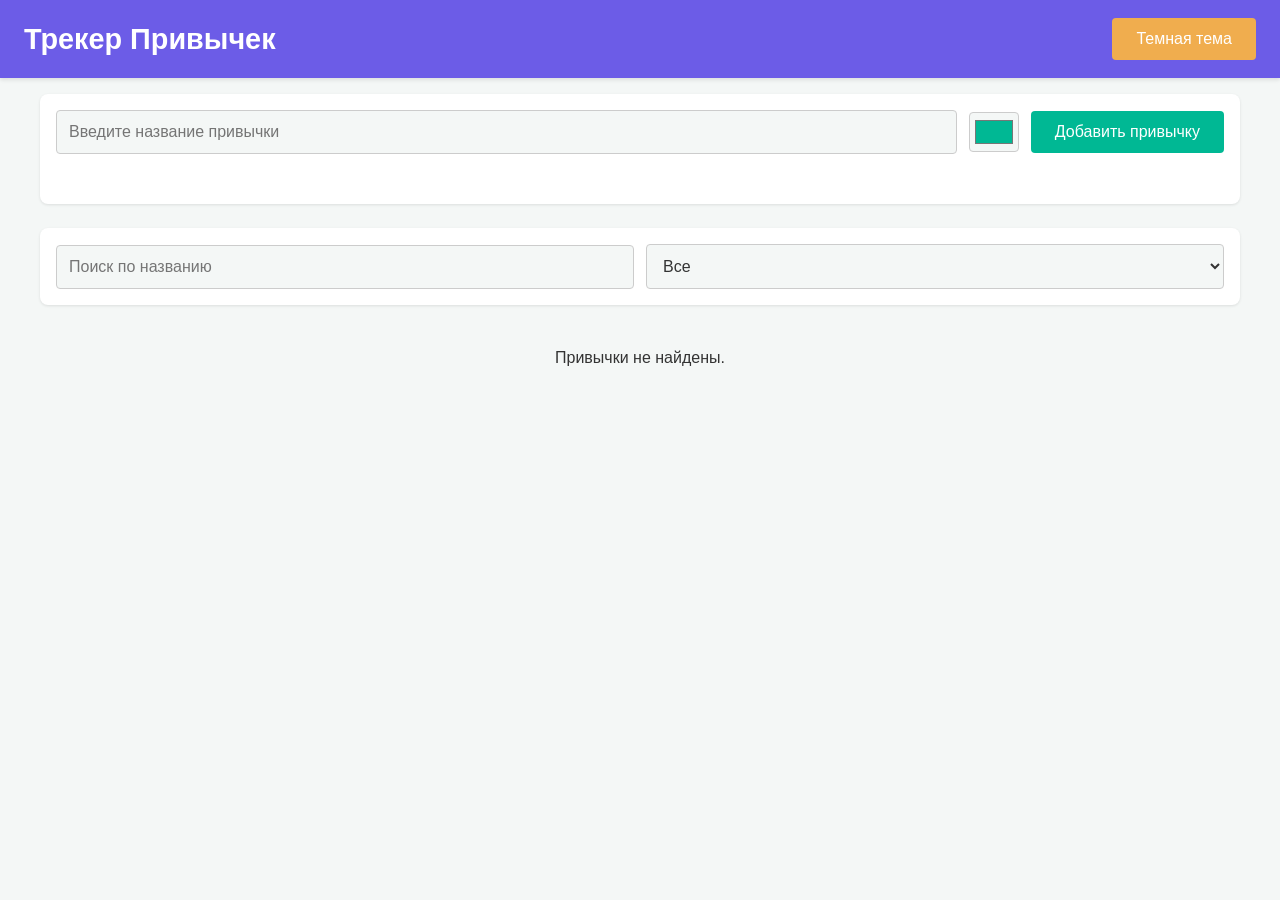
<file: habitTracker/index.html>
<!DOCTYPE html>
<html lang="ru">
<head>
    <meta charset="UTF-8">
    <meta name="viewport" content="width=device-width, initial-scale=1.0">
    <title>Habit Tracker</title>
    <link rel="stylesheet" href="style.css"> 
</head>

<body>
    <header>
        <h1>Трекер Привычек</h1>
        <button id="toggleTheme">Светлая тема</button>
    </header>

    <main>
        <section id="habit-form">
            <input type="text" id="habitName" placeholder="Введите название привычки" required>
            <input type="color" id="habitColor" value="#00b894">
            <button id="addHabitBtn">Добавить привычку</button>
            <p class="error" id="habitError"></p>
        </section>

        <section id="filter-section">
            <input type="text" id="searchInput" placeholder="Поиск по названию">
            <select id="statusFilter">
                <option value="all">Все</option>
                <option value="done">Выполнено сегодня</option> 
                <option value="not-done">Не выполнено сегодня</option>
            </select>
        </section>

        <section id="habitContainer"></section>
    </main>

    <script type="module" src="./src/habitManager.js"></script>
    <script type="module" src="./src/main.js"></script>
</body>
</html>
</file>
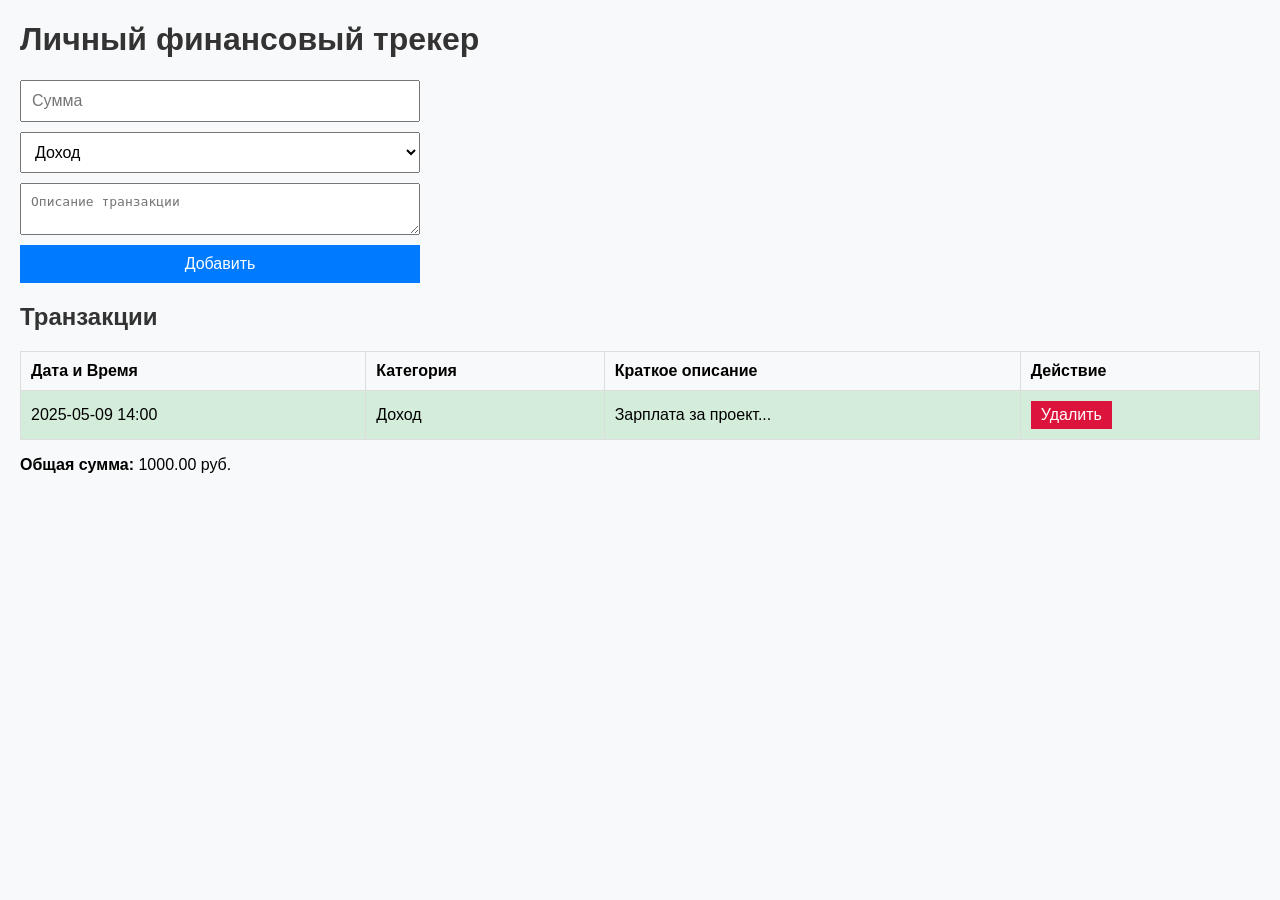
<file: lab4/index.html>
<!DOCTYPE html>
<html lang="ru">
<head>
  <meta charset="UTF-8">
  <meta name="viewport" content="width=device-width, initial-scale=1.0">
  <title>Учет личных финансов</title>
  <link rel="stylesheet" href="style.css">
</head>
<body>
  <h1>Личный финансовый трекер</h1>

  <form id="transaction-form">
    <input type="number" id="amount" placeholder="Сумма" required>
    <select id="category" required>
      <option value="Доход">Доход</option>
      <option value="Расход">Расход</option>
      <option value="Прочее">Прочее</option>
    </select>
    <textarea id="description" placeholder="Описание транзакции" required></textarea>
    <button type="submit">Добавить</button>
  </form>

  <h2>Транзакции</h2>
  <table>
    <thead>
      <tr>
        <th>Дата и Время</th>
        <th>Категория</th>
        <th>Краткое описание</th>
        <th>Действие</th>
      </tr>
    </thead>
    <tbody id="transactions-body"></tbody>
  </table>

  <p><strong>Общая сумма:</strong> <span id="total">0.00 лей.</span></p>

  <div id="full-description" style="margin-top: 1em; font-style: italic;"></div>

  <script type="module" src="./src/index.js"></script>
</body>
</html>
</file>
<file: habitTracker/style.css>
:root {
    --bg-color: #f4f7f6; 
    --text-color: #333; 
    --header-bg: #6c5ce7; 
    --button-bg: #00b894; 
    --button-hover-bg: #01a380; 
    --card-bg: #ffffff;
    --card-border: #ddd;
    --day-border: #ccc;
    --done-day-bg: #00b894;
    --error-color: #d63031; 
}

body.dark {
    --bg-color: #2d3436; 
    --text-color: #ffffff; 
    --header-bg: #4a3b9b; 
    --button-bg: #009475; 
    --button-hover-bg: #008265; 
    --card-bg: #3a4750; 
    --card-border: #555; 
    --day-border: #555; 
    --done-day-bg: #00b894; 
    --error-color: #ff7675; 
}

body {
    font-family: 'Arial', sans-serif; 
    background: var(--bg-color);
    color: var(--text-color);
    transition: background 0.3s ease, color 0.3s ease; 
    margin: 0;
    padding: 0;
    line-height: 1.6; 
}

header {
    display: flex;
    justify-content: space-between;
    align-items: center;
    padding: 1rem 1.5rem; 
    background: var(--header-bg);
    color: white;
    box-shadow: 0 2px 4px rgba(0, 0, 0, 0.1); 
}

header h1 {
    margin: 0; 
    font-size: 1.8rem;
}

main {
    padding: 1rem 1.5rem; 
    max-width: 1200px; 
    margin: 0 auto; 
}


#habit-form, #filter-section {
    padding: 1rem;
    background-color: var(--card-bg); 
    border-radius: 8px;
    margin-bottom: 1.5rem; 
    box-shadow: 0 1px 3px rgba(0, 0, 0, 0.1); 
    display: flex;
    gap: 0.75rem; 
    flex-wrap: wrap;
    align-items: center;
}

#habit-form input[type="text"],
#filter-section input[type="text"],
#filter-section select {
    padding: 0.75rem; 
    border: 1px solid var(--day-border);
    border-radius: 4px;
    font-size: 1rem;
    color: var(--text-color);
    background-color: var(--bg-color); 
    flex: 1; 
    min-width: 150px; 
}

#habitColor {
    padding: 0.2rem; 
    border: 1px solid var(--day-border);
    border-radius: 4px;
    height: 40px; 
    background-color: var(--bg-color);
}


button {
    padding: 0.75rem 1.5rem; 
    background: var(--button-bg);
    border: none;
    color: white;
    cursor: pointer;
    border-radius: 4px;
    font-size: 1rem;
    transition: background 0.3s ease, opacity 0.3s ease;
    flex-shrink: 0; 
}

button:hover {
    background: var(--button-hover-bg);
    opacity: 0.9;
}

button#toggleTheme {
     background: #f0ad4e;
     margin-left: 1rem;
}

button#toggleTheme:hover {
    background: #ec9a29;
}


#habitError { 
    color: var(--error-color);
    font-size: 0.9rem;
    margin-top: 0.5rem;
    flex-basis: 100%; 
    text-align: center;
}

#habitContainer {
    padding-top: 0; 
    display: flex;
    flex-wrap: wrap;
    gap: 1.5rem; 
    justify-content: center; 
}

.habit-card {
    border: 1px solid var(--card-border);
    background-color: var(--card-bg);
    padding: 1.5rem; 
    border-radius: 8px;
    min-width: 250px; 
    max-width: 300px; 
    width: 100%; 
    box-shadow: 0 2px 5px rgba(0, 0, 0, 0.1); 
    position: relative;
    transition: transform 0.2s ease, box-shadow 0.2s ease; 
    display: flex; 
    flex-direction: column; 
}

@media (min-width: 768px) {
    .habit-card {
        width: calc(50% - 1.5rem/2); 
    }
}

@media (min-width: 1024px) {
    .habit-card {
         width: calc(33.33% - 1.5rem * 2 / 3); 
    }
}


.habit-header {
    display: flex;
    justify-content: space-between;
    align-items: center;
    margin-bottom: 1rem; 
    font-size: 1.2rem;
    font-weight: bold;
}

.habit-header strong {
     overflow-wrap: break-word; 
}


.calendar {
    display: flex;
    flex-wrap: wrap;
    gap: 0.3rem; 
    margin-top: auto;
    justify-content: center;
}

.day {
    width: 32px;
    height: 32px;
    margin: 0; 
    display: flex;
    justify-content: center;
    align-items: center;
    border-radius: 50%; 
    border: 1px solid var(--day-border);
    cursor: pointer;
    font-size: 0.9rem;
    transition: background 0.2s ease, border-color 0.2s ease;
}

.day:hover {
    background-color: rgba(0, 0, 0, 0.05); 
}

body.dark .day:hover {
     background-color: rgba(255, 255, 255, 0.1);
}

.day.done {
    background: var(--done-day-bg);
    color: white;
    border-color: var(--done-day-bg); 
    font-weight: bold;
}

.delete-btn {
    position: absolute;
    top: 10px; 
    right: 10px;
    background: var(--error-color); 
    color: white;
    border: none;
    border-radius: 50%;
    width: 24px;
    height: 24px;
    display: flex;
    justify-content: center;
    align-items: center;
    font-size: 1.2rem; 
    line-height: 1; 
    cursor: pointer;
    transition: background 0.2s ease;
    padding: 0; 
}

.delete-btn:hover {
    background: #c0392b; 
    opacity: 1; 
}


@media (max-width: 400px) {
    #habit-form, #filter-section {
        flex-direction: column;
        gap: 0.5rem;
    }
    #habit-form input[type="text"],
    #filter-section input[type="text"],
    #filter-section select,
    button {
        width: 100%; 
        box-sizing: border-box; 
    }

    #habitColor {
        width: 100%;
        box-sizing: border-box;
        height: 40px;
    }

    #habit-form input[type="text"] {
         flex: none; 
    }
     button#toggleTheme {
         margin-left: 0;
         margin-top: 0.5rem; 
     }
}
</file>
<file: lab4/style.css>
body {
    font-family: Arial, sans-serif;
    margin: 20px;
    background-color: #f8f9fa;
  }
  
  h1, h2 {
    color: #333;
  }
  
  form {
    margin-bottom: 20px;
    display: flex;
    flex-direction: column;
    gap: 10px;
    max-width: 400px;
  }
  
  input, select, textarea, button {
    padding: 10px;
    font-size: 1em;
  }
  
  button {
    background-color: #007bff;
    color: white;
    border: none;
    cursor: pointer;
  }
  
  button:hover {
    background-color: #0056b3;
  }
  
  table {
    width: 100%;
    border-collapse: collapse;
    margin-bottom: 10px;
  }
  
  th, td {
    border: 1px solid #ddd;
    padding: 10px;
    text-align: left;
  }
  
  .positive {
    background-color: #d4edda;
  }
  
  .negative {
    background-color: #f8d7da;
  }
  
  .delete-btn {
    background-color: crimson;
    color: white;
    border: none;
    padding: 5px 10px;
    cursor: pointer;
  }
  
  .delete-btn:hover {
    background-color: darkred;
  }
</file>
